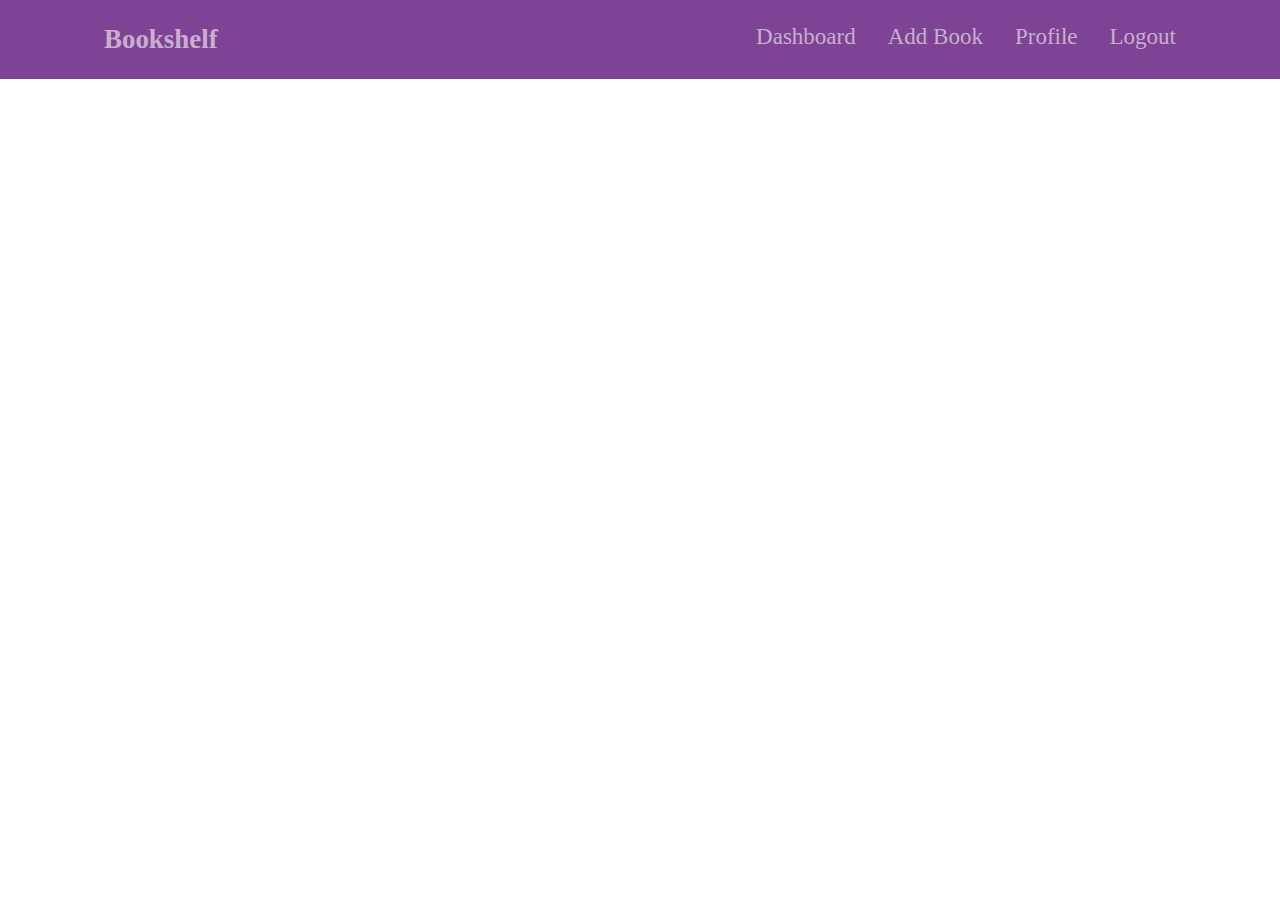
<file: index.html>
<!DOCTYPE html>
<html lang="en">

<head>
    <meta charset="UTF-8">
    <meta http-equiv="X-UA-Compatible" content="IE=edge">
    <meta name="viewport" content="width=device-width, initial-scale=1.0">
    <title>Welcome to Bookshelf!!!</title>
    <link rel="stylesheet" href="style.css">
    <script src="script.js"></script>
</head>

<body>

    <header>
        <nav class="navigation-container">
            <div class="brand-logo">
                <h3>Bookshelf</h3>
            </div>
            <div class="nav-links">
                <ul class="nav">
                    <li>Dashboard</li>
                    <li>Add Book</li>
                    <li>Profile</li>
                    <li>Logout</li>

                </ul>
            </div>
        </nav>
    </header>

    <main>
        <div class="content-container">
            <div class="book-container">
                <div class="book-tabs">
                    <div class="book-image">

                    </div>
                    <div class="book-details">

                    </div>
                </div>
            </div>
        </div>
    </main>
</body>

</html>
</file>
<file: style.css>
*{
    margin: 0;
    padding: 0;    
    box-sizing: border-box;
}
ul{
    list-style: none; 
    
}
:root {

    --primary-color: #7F4395;
    --secondary-color: #F9b126;
    --text-color-1 : #E6CFED;
    --text-color-2 : #C8AFCF;
}
.navigation-container{
    background-color: var(--primary-color);
    color: var(--text-color-2);
    display: flex;
    justify-content: space-between;
    padding: 1.5rem;
    font-size: 23px;      
}
.nav{
    display: flex;
    gap: 2rem;
    margin-right: 5rem;
}
.brand-logo{
    margin-left: 5rem;
}
</file>
